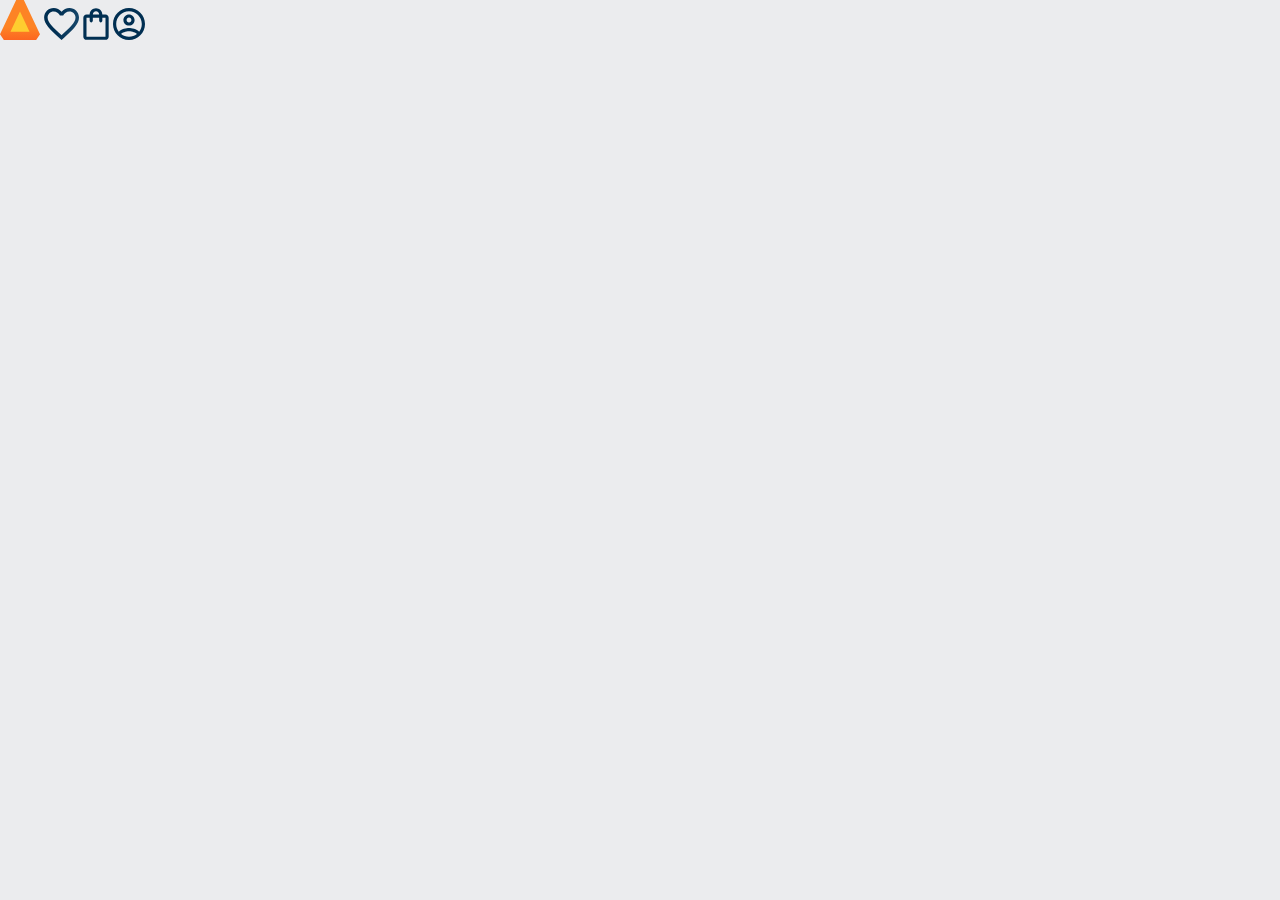
<file: index.html>
<!DOCTYPE html>
<html>

    <head>
        <meta charset="UTF-8">
        <meta name="viewport" content="width=device-width, initial-scale=1.0">
        <title>AluraBooks</title>
        <link rel="stylesheet" href="reset.css">
        <link rel="stylesheet" href="style.css">
    </head>

    <body>
         <header class="cabecalho">
             <span class="cabecalho__menu-hamburguer"></span>
             <img src="img/Logo.svg" alt="Logo da AluraBooks">
             <a href="#"><img src="img/Favoritos.svg"></a>
             <a href="#"><img src="img/Compras.svg"></a>
             <a href="#"><img src="img/Usuario.svg"></a>
        <header>
    </body>

    </html>
</file>
<file: style.css>
:root {
    --cor-de-fundo: #EBECEE; 
}

body {
    background-color: var(--cor-de-fundo);
}
</file>
